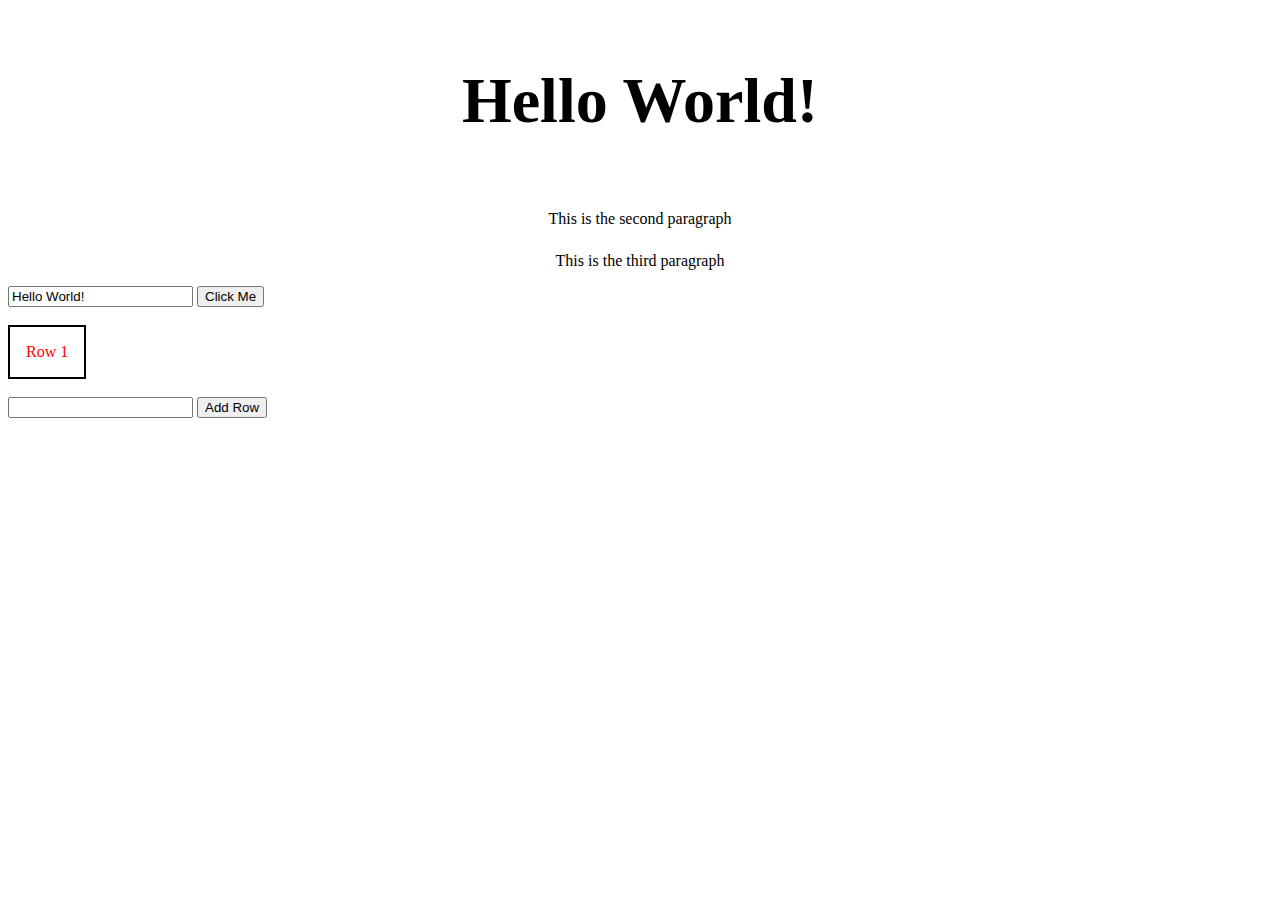
<file: module3/jquery.html>
<!doctype html>
<html>
  <head>
    <title> CMPS 262 Module 3 </title>
    <link rel="stylesheet" type="text/css" href="styles.css">
    <script src="jquery-3.1.1.min.js"></script>
    <script>
    $(function() {
      console.log("jQuery was loaded");
      $("#first").addClass("big");
      $("#first").html("<b>Hello World!</b>");
      var course = $("#course").val();
      console.log(course);
      $("#course").val("Hello World!");
      console.log($("#first").text());
      $("button1").click(function() {
        //$("div").fadeIn(2000);
        //$("div").fadeOut(5000);
        $("div").slideDown();
        var course = $("#course").val();
        $("#first").after(course + "<br>");
        //$("body").append(course + "<br>");
        setTimeOut(function() {
          $("div").slideUp();
        })
      });
      $("#button1").mouseover(function() {
        $("#button1").css("color", "red");
      });
      $("#button1").on("mouseout", function() {
        $("#button1").css("color", "black");
      });
      $("#course").keydown(function(e) {
        $("body").append("Key Pressed: " + String.fromCharCode(e.which) + "<br>");
      });

      var table = $("#table").val();
      $("#button").click(function() {
        console.log("H")
        $("#table").append("<tr> <td>" + $("#text").val() + "</td> </tr>");
      });
    });

    </script>
  </head>
  <body>
    <p id="first"> This is the first paragraph </p>
    <p> This is the second paragraph </p>
    <p> This is the third paragraph </p>
    <input id="course" value="CMPS 262">
    <div> This is the first div.</div>
    <div> This is the second div.</div>
    <button id="button1"> Click Me </button>
    <br>
    <br>
    <table id="table">
      <tr>
        <td> Row 1 </td>
      </tr>
    </table>
    <br>
    <input id="text" name=" " value=" ">
    <button id="button"> Add Row </button>
  </body>
</html>
</file>
<file: module3/styles.css>
p {
  font-family: Georgia, "Times New Roman", Times, serif;
  font size: 1.2em;
  text-align: center;
  margin: 0.5em 2em 0.5em 2em;
  /*margin-bottom: 1em; or top, right, & left */
  /*border: 2px solid blue; */
  padding: .5em;
}

p.two {
  font-family: Georgia, "Times New Roman", Times, serif;
  font size: 1.2em;
  text-align: center;
  margin: 0.5em;
  border: 2px solid black;
  padding: .5em;
}

p.three {
  font-size: 1.0em;
  /* border: 1.5px solid red; */
  text-align: center;
}

h1 {
  font-family: "Trebuchet MS", Helvetica, sans-serif;
  font-size: 2em;
  color: red;
}

h2 {
  text-align: center;
  font-family: "Trebuchet MS", Helvetica, sans-serif;
  font-size: 1.5em;
}

h3 {
  color: blue;
  text-align: center;
}

.changecolor {
  color: red;
}

.big {
  font-size: 4em;
}

body {
  color: black;
}

img {
  align: center;
  display: block;
  margin: 1em;
}


div {
  border: 1.5px solid red;
  margin: 10px;
  padding: 1em;
  display: none;
}

th, td {
  align: center;
  border-left: 2px solid black;
  border-right: 2px solid black;
  font-size: 1em;
  padding: 1em;
  color: red;
}

tr:first-child {
  border-top: 2px solid black;
  border-bottom: 2px solid black;
}

tr:last-child {
  border-bottom: 2px solid black;
}

table {
  border-collapse: collapse;
}

ul {
list-style-type: none;
margin: 0;
padding: 0;
overflow: hidden;
background-color: #333;
}

li {
  float: left;
}

li a {
  display: block;
  color: white;
  text-align: center;
  padding: 14px 16px;
  text-decoration: none;
}

li a:hover:not(.active) {
  background-color: #111;
}

.active {
  background-color: #33CAB1;
}

.interests {
  background-color: white;
}

.contact {
  background-color: white;
}
</file>
